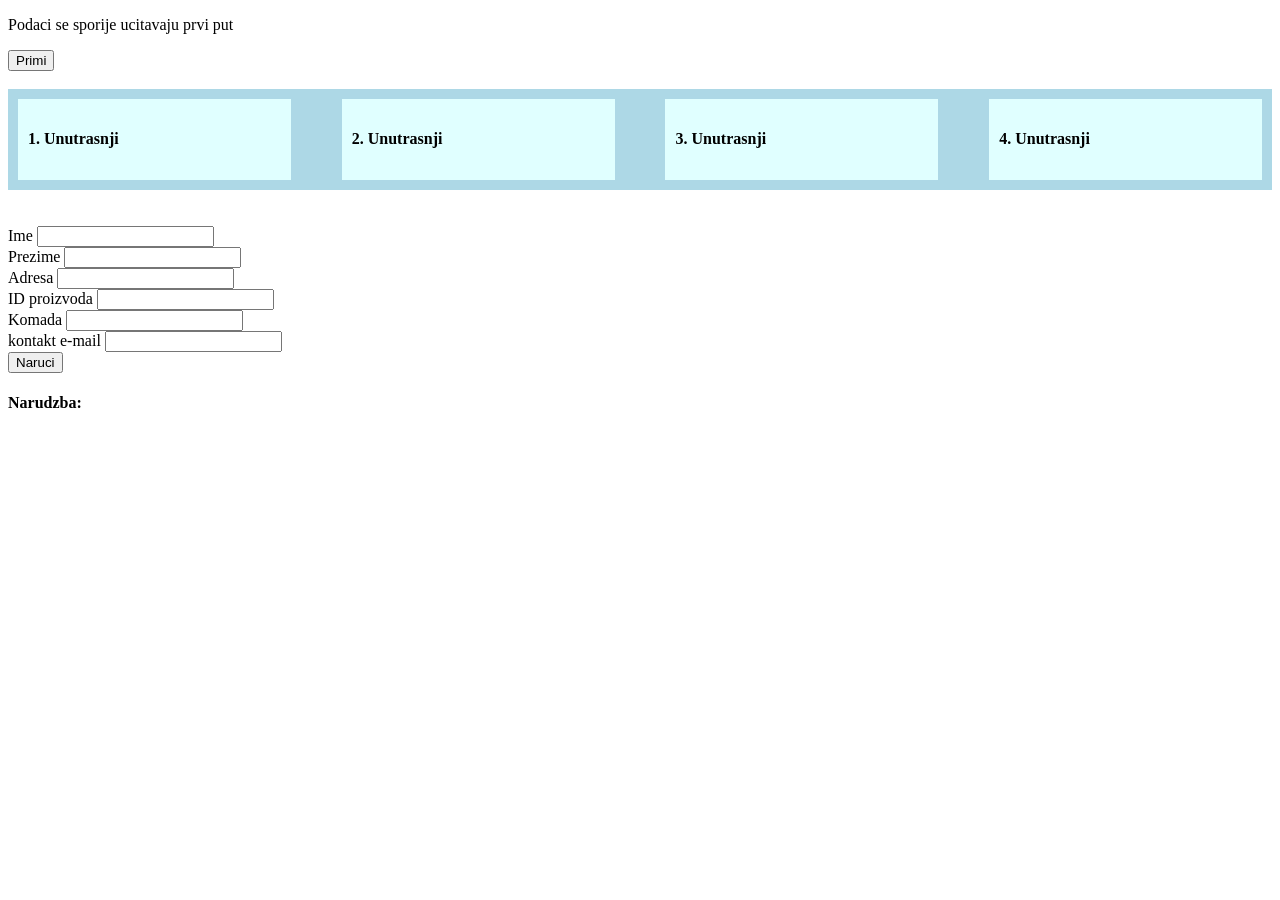
<file: ApiOOPjs/index.html>
<!DOCTYPE html>

<html>
  <link rel="stylesheet" href="style.css">
<head>



</head>

<body  onload="ucitajPodatke()">

<p>Podaci se sporije ucitavaju prvi put</p>


<button onclick="ucitajPodatke()">Primi</button>
<br></br>

<div class="spoljni" id="spoljni">
    <div class="unutrasnji">
      <h4>1. Unutrasnji</h4>
    </div>
    <div class="unutrasnji">
      <h4>2. Unutrasnji</h4>
    </div> 
    <div class="unutrasnji">
      <h4>3. Unutrasnji</h4>
    </div>
    <div class="unutrasnji">
      <h4>4. Unutrasnji</h4>
    </div>
  </div>
<br></br>
 
   
      <label for="ime">Ime</label>
      <input class="inp" type="text" name="ime" id="ime">
      <br>
      <label for="prezime">Prezime</label>
      <input class="inp" type="text" name="prezime" id="prezime">
      <br>
      <label for="adresa">Adresa</label>
      <input class="inp" type="text" name="adresa" id="adresa">
      <br>
      <label for="proizID">ID proizvoda</label>
      <input class="inp" type="text" name="proizID" id="proizID" readonly>
      <br>
      <label for="komada">Komada</label>
      <input class="inp"  type="number" name="komada" id="komada">
      <br>
      <label for="email">kontakt e-mail</label>
      <input class="inp" type="text" name="email" id="email">
      <br>
      <button onclick="posaljiNarudzbu()">Naruci</button>

      <h4>Narudzba: </h4>
      <p id="narudzbaW"> </p>


  <script src="script.js"></script>
</body>

</html>
</file>
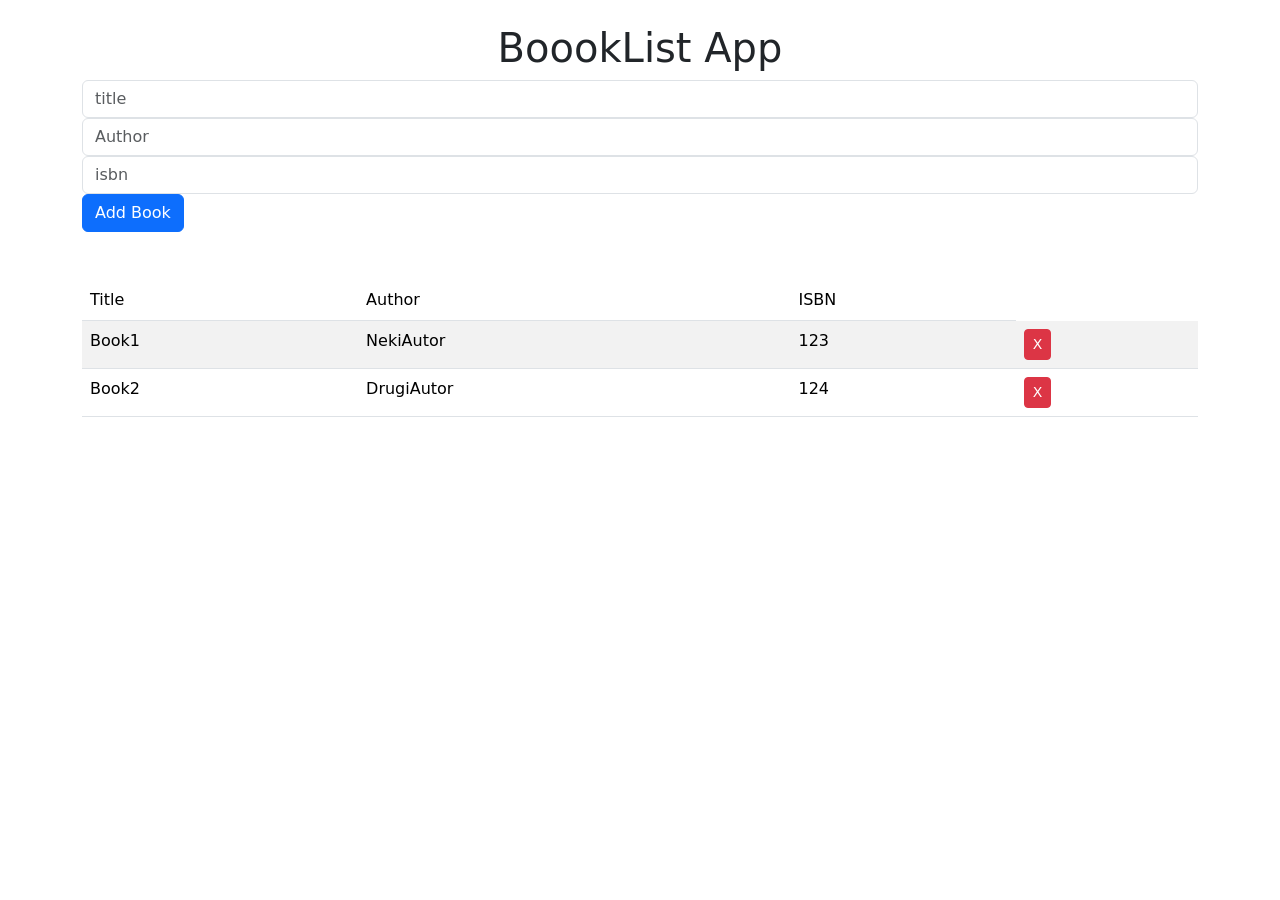
<file: project/index.html>
<!DOCTYPE html>
<html lang="en">
<head>
    <meta charset="UTF-8">
    <meta http-equiv="X-UA-Compatible" content="IE=edge">
    <meta name="viewport" content="width=device-width, initial-scale=1.0">
    <title>BookList</title>
    <link rel="stylesheet" href="https://cdn.jsdelivr.net/npm/bootstrap@5.1.3/dist/css/bootstrap.min.css">
</head>
<body>
    <div class="container mt-4">
        <h1 class="disp0lay-4 text-center">BoookList App</h1>
        <form id="book-form">
            <div class="form-group">
                <input type="text" class="form-control" id="title" placeholder="title">

            </div>
            <div class="form-group">
                <input type="text" class="form-control" id="author" placeholder="Author">
                
            </div>
            <div class="form-group">
                <input type="text" class="form-control" id="isbn" placeholder="isbn">
                
            </div>
            <input type="submit" value="Add Book" class="btn btn-primary btn-block">
        </form>
        <table class="table table-striped mt-5">
            <thead>
                <tr>
                    <td>Title</td>
                    <td>Author</td>
                    <td>ISBN</td>
                </tr>
            </thead>
            <tbody id="book-list"></tbody>
        </table>
    </div>
</body>
<script src="script.js"></script>
</html>
</file>
<file: ApiOOPjs/style.css>
.spoljni {
    width: 100%;
    display: flex;
    flex-direction: row;
    flex-wrap: nowrap;
    justify-content: space-between;
    background-color: lightblue;
  }
  
  .unutrasnji {
    background-color: lightcyan;
    width: 20%;
    margin: 10px;
    padding: 10px;
  }
</file>
